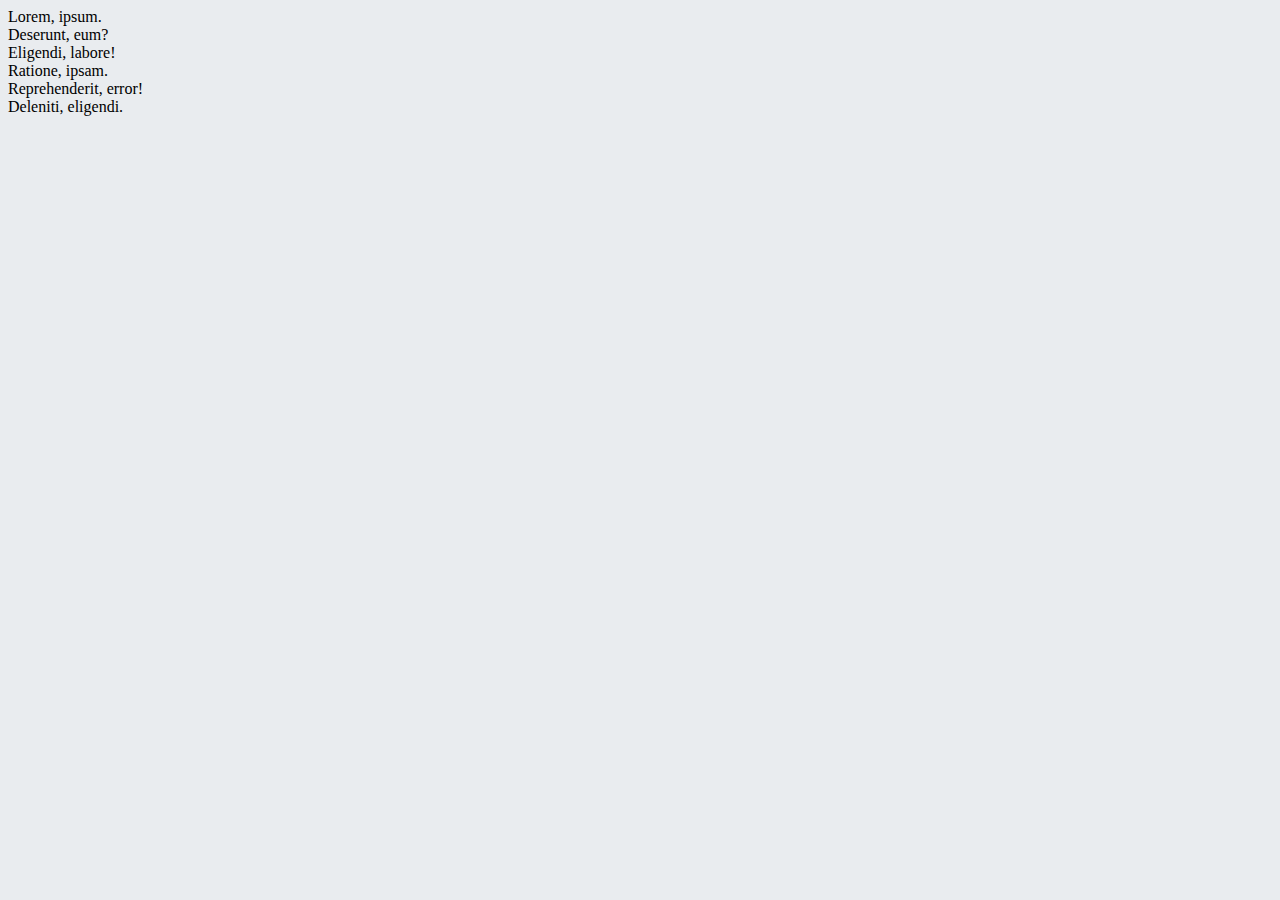
<file: index.html>
<!doctype html>
<html lang="en">
  <head>
    <!-- Required meta tags -->
    <meta charset="utf-8">
    <meta name="viewport" content="width=device-width, initial-scale=1, shrink-to-fit=no">

    <!-- Bootstrap CSS -->
    <link rel="stylesheet" href="https://cdn.jsdelivr.net/npm/bootstrap@4.6.2/dist/css/bootstrap.min.css" integrity="sha384-xOolHFLEh07PJGoPkLv1IbcEPTNtaed2xpHsD9ESMhqIYd0nLMwNLD69Npy4HI+N" crossorigin="anonymous">

    <title>Hello, world!</title>
    <style>
      body{
        background-color: #E9ECEF;
      }
    </style>
  </head>
  <body>
    <div class="container">
        <div class="row">
            <div class="col-sm-6 col-md-4 col-lg-3 col-xl-2 bg-primary">Lorem, ipsum.</div>
            <div class="col-sm-6 col-md-4 col-lg-3 col-xl-2 bg-secondary">Deserunt, eum?</div>
            <div class="col-sm-6 col-md-4 col-lg-3 col-xl-2 bg-info">Eligendi, labore!</div>
            <div class="col-sm-6 col-md-4 col-lg-3 col-xl-2 bg-danger">Ratione, ipsam.</div>
            <div class="col-sm-6 col-md-4 col-lg-3 col-xl-2 bg-warning">Reprehenderit, error!</div>
            <div class="col-sm-6 col-md-4 col-lg-3 col-xl-2 bg-success">Deleniti, eligendi.</div>
        </div>
    </div>

    <!-- Optional JavaScript; choose one of the two! -->

    <!-- Option 1: jQuery and Bootstrap Bundle (includes Popper) -->
    <script src="https://cdn.jsdelivr.net/npm/jquery@3.5.1/dist/jquery.slim.min.js" integrity="sha384-DfXdz2htPH0lsSSs5nCTpuj/zy4C+OGpamoFVy38MVBnE+IbbVYUew+OrCXaRkfj" crossorigin="anonymous"></script>
    <script src="https://cdn.jsdelivr.net/npm/bootstrap@4.6.2/dist/js/bootstrap.bundle.min.js" integrity="sha384-Fy6S3B9q64WdZWQUiU+q4/2Lc9npb8tCaSX9FK7E8HnRr0Jz8D6OP9dO5Vg3Q9ct" crossorigin="anonymous"></script>

    <!-- Option 2: Separate Popper and Bootstrap JS -->
    <!--
    <script src="https://cdn.jsdelivr.net/npm/jquery@3.5.1/dist/jquery.slim.min.js" integrity="sha384-DfXdz2htPH0lsSSs5nCTpuj/zy4C+OGpamoFVy38MVBnE+IbbVYUew+OrCXaRkfj" crossorigin="anonymous"></script>
    <script src="https://cdn.jsdelivr.net/npm/popper.js@1.16.1/dist/umd/popper.min.js" integrity="sha384-9/reFTGAW83EW2RDu2S0VKaIzap3H66lZH81PoYlFhbGU+6BZp6G7niu735Sk7lN" crossorigin="anonymous"></script>
    <script src="https://cdn.jsdelivr.net/npm/bootstrap@4.6.2/dist/js/bootstrap.min.js" integrity="sha384-+sLIOodYLS7CIrQpBjl+C7nPvqq+FbNUBDunl/OZv93DB7Ln/533i8e/mZXLi/P+" crossorigin="anonymous"></script>
    -->
  </body>
</html>
</file>
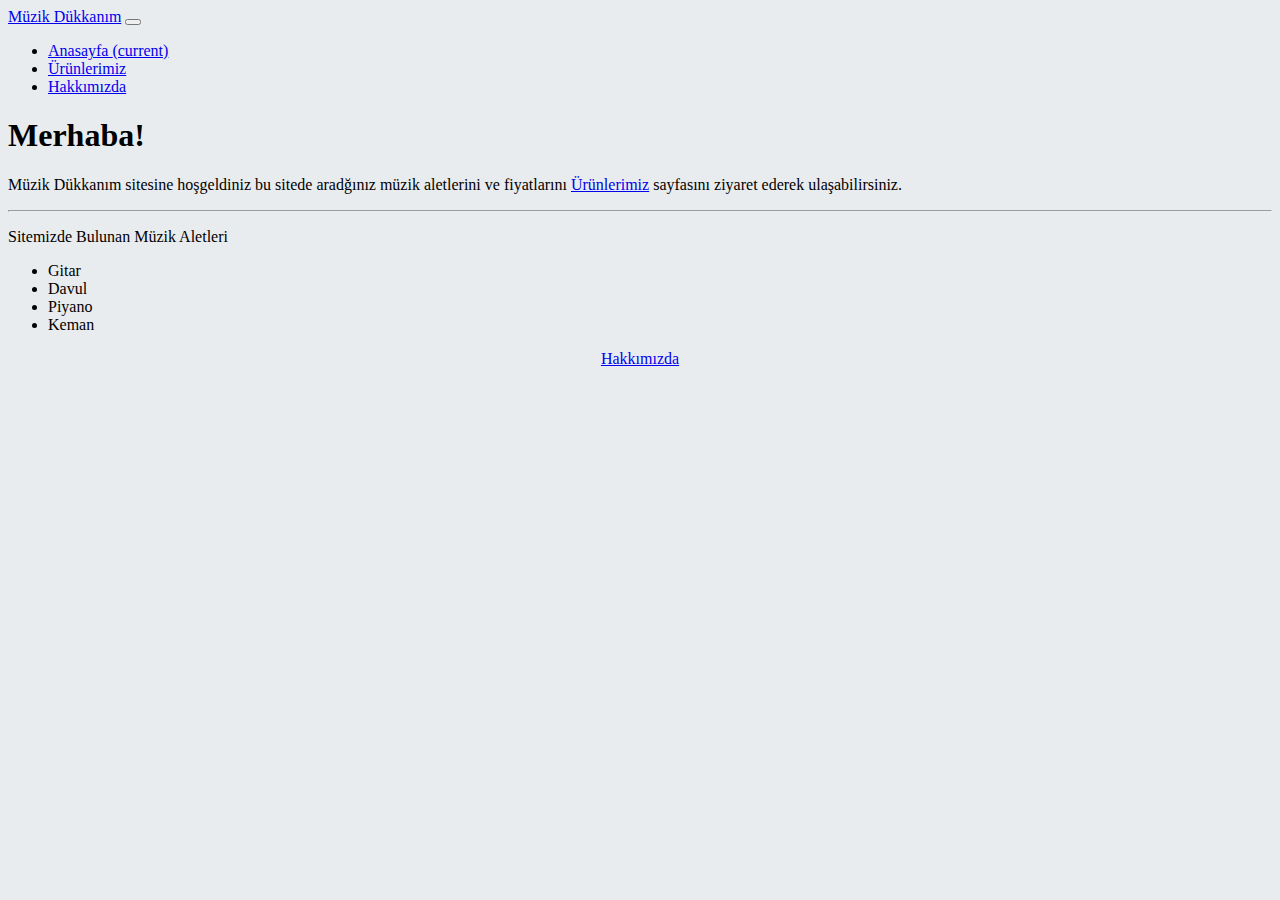
<file: MusicStore/index.html>
<!doctype html>
<html lang="en">

<head>
  <!-- Required meta tags -->
  <meta charset="utf-8">
  <meta name="viewport" content="width=device-width, initial-scale=1, shrink-to-fit=no">

  <!-- Bootstrap CSS -->
  <link rel="stylesheet" href="https://cdn.jsdelivr.net/npm/bootstrap@4.6.2/dist/css/bootstrap.min.css"
    integrity="sha384-xOolHFLEh07PJGoPkLv1IbcEPTNtaed2xpHsD9ESMhqIYd0nLMwNLD69Npy4HI+N" crossorigin="anonymous">

  <title>Hello, world!</title>
  <style>
    body {
      background-color: #E9ECEF;
    }

    a {
      text-align: center;
    }

    .container {
      display: grid;
      place-items: center;
      
    }
  </style>
</head>

<body>
  <nav class="navbar navbar-expand-lg navbar-dark bg-dark">
    <a class="navbar-brand text-danger" href="index.html">Müzik Dükkanım</a>
    <button class="navbar-toggler" type="button" data-toggle="collapse" data-target="#navbarNav"
      aria-controls="navbarNav" aria-expanded="false" aria-label="Toggle navigation">
      <span class="navbar-toggler-icon"></span>
    </button>
    <div class="collapse navbar-collapse" id="navbarNav">
      <ul class="navbar-nav">
        <li class="nav-item active">
          <a class="nav-link" href="index.html">Anasayfa <span class="sr-only">(current)</span></a>
        </li>
        <li class="nav-item">
          <a class="nav-link" href="products.html">Ürünlerimiz</a>
        </li>
        <li class="nav-item">
          <a class="nav-link" href="about.html">Hakkımızda</a>
        </li>

      </ul>
    </div>
  </nav>

  <div class="jumbotron">
    <h1 class="display-4 text-danger text-center">Merhaba!</h1>
    <p class="lead text-center">Müzik Dükkanım sitesine hoşgeldiniz bu sitede aradğınız müzik aletlerini ve fiyatlarını
      <a href="products.html" class="text-primary">Ürünlerimiz</a> sayfasını ziyaret ederek ulaşabilirsiniz.
    </p>
    <hr class="my-4">
    <p class="text-center text-warning">Sitemizde Bulunan Müzik Aletleri</p>
    <ul class="d-flex flex-column align-items-center">
      <li>Gitar</li>
      <li>Davul</li>
      <li>Piyano</li>
      <li>Keman</li>
    </ul>
    <div class="container">
      <a class="btn btn-primary btn-lg" href="about.html" role="button">Hakkımızda</a>
    </div>
  </div>

  <!-- Optional JavaScript; choose one of the two! -->

  <!-- Option 1: jQuery and Bootstrap Bundle (includes Popper) -->
  <script src="https://cdn.jsdelivr.net/npm/jquery@3.5.1/dist/jquery.slim.min.js"
    integrity="sha384-DfXdz2htPH0lsSSs5nCTpuj/zy4C+OGpamoFVy38MVBnE+IbbVYUew+OrCXaRkfj"
    crossorigin="anonymous"></script>
  <script src="https://cdn.jsdelivr.net/npm/bootstrap@4.6.2/dist/js/bootstrap.bundle.min.js"
    integrity="sha384-Fy6S3B9q64WdZWQUiU+q4/2Lc9npb8tCaSX9FK7E8HnRr0Jz8D6OP9dO5Vg3Q9ct"
    crossorigin="anonymous"></script>

  <!-- Option 2: Separate Popper and Bootstrap JS -->
  <!--
    <script src="https://cdn.jsdelivr.net/npm/jquery@3.5.1/dist/jquery.slim.min.js" integrity="sha384-DfXdz2htPH0lsSSs5nCTpuj/zy4C+OGpamoFVy38MVBnE+IbbVYUew+OrCXaRkfj" crossorigin="anonymous"></script>
    <script src="https://cdn.jsdelivr.net/npm/popper.js@1.16.1/dist/umd/popper.min.js" integrity="sha384-9/reFTGAW83EW2RDu2S0VKaIzap3H66lZH81PoYlFhbGU+6BZp6G7niu735Sk7lN" crossorigin="anonymous"></script>
    <script src="https://cdn.jsdelivr.net/npm/bootstrap@4.6.2/dist/js/bootstrap.min.js" integrity="sha384-+sLIOodYLS7CIrQpBjl+C7nPvqq+FbNUBDunl/OZv93DB7Ln/533i8e/mZXLi/P+" crossorigin="anonymous"></script>
    -->
</body>

</html>
</file>
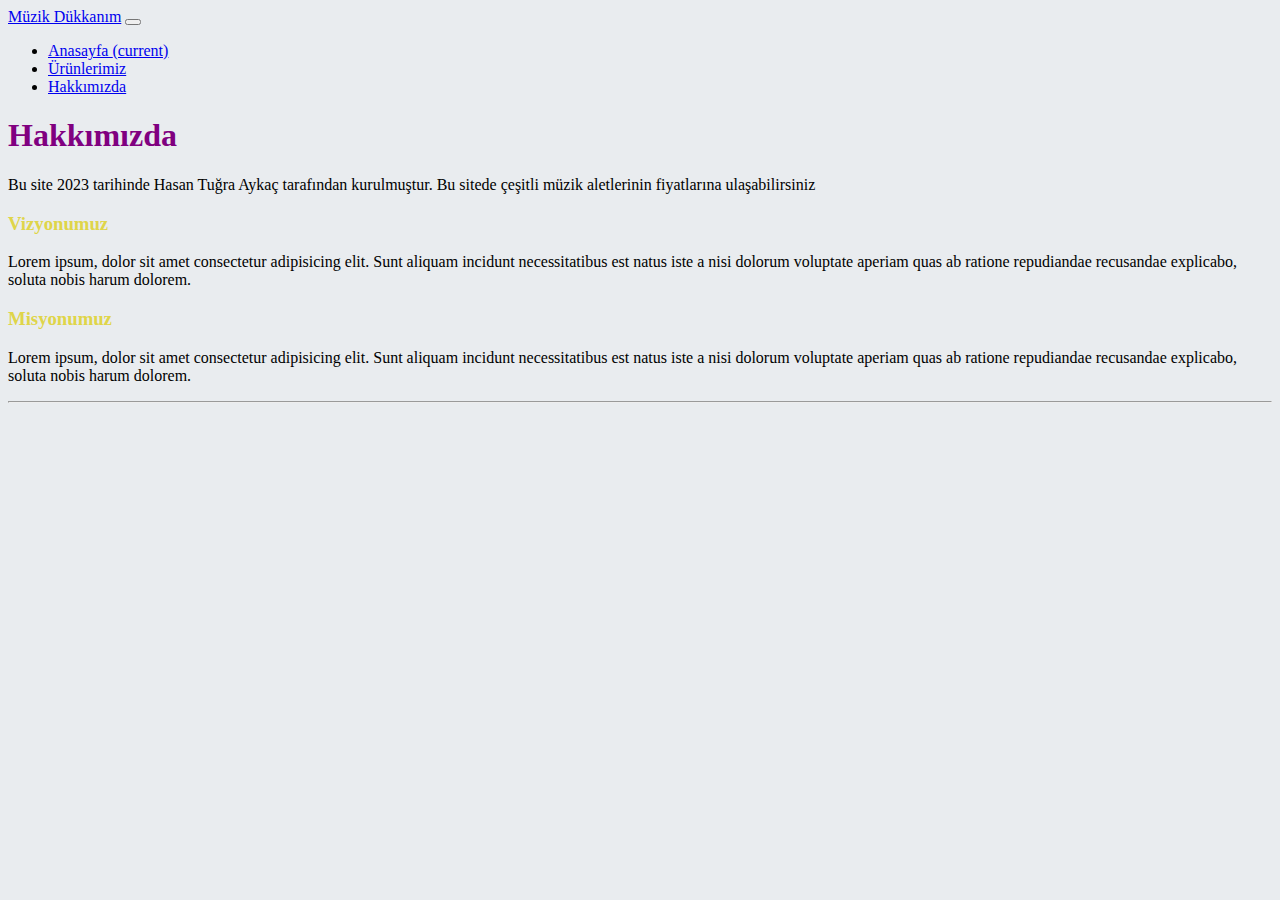
<file: MusicStore/about.html>
<!doctype html>
<html lang="en">

<head>
    <!-- Required meta tags -->
    <meta charset="utf-8">
    <meta name="viewport" content="width=device-width, initial-scale=1, shrink-to-fit=no">

    <!-- Bootstrap CSS -->
    <link rel="stylesheet" href="https://cdn.jsdelivr.net/npm/bootstrap@4.6.2/dist/css/bootstrap.min.css"
        integrity="sha384-xOolHFLEh07PJGoPkLv1IbcEPTNtaed2xpHsD9ESMhqIYd0nLMwNLD69Npy4HI+N" crossorigin="anonymous">

    <title>Hello, world!</title>
    <style>
        body {
            background-color: #E9ECEF;
        }
    </style>
</head>

<body>
    <nav class="navbar navbar-expand-lg navbar-dark bg-dark">
        <a class="navbar-brand text-danger" href="index.html">Müzik Dükkanım</a>
        <button class="navbar-toggler" type="button" data-toggle="collapse" data-target="#navbarNav"
            aria-controls="navbarNav" aria-expanded="false" aria-label="Toggle navigation">
            <span class="navbar-toggler-icon"></span>
        </button>
        <div class="collapse navbar-collapse" id="navbarNav">
            <ul class="navbar-nav">
                <li class="nav-item active">
                    <a class="nav-link" href="index.html">Anasayfa <span class="sr-only">(current)</span></a>
                </li>
                <li class="nav-item">
                    <a class="nav-link" href="products.html">Ürünlerimiz</a>
                </li>
                <li class="nav-item">
                    <a class="nav-link" href="about.html">Hakkımızda</a>
                </li>

            </ul>
        </div>
    </nav>

    <div class="jumbotron">
        <h1 style="color:purple" class="display-4 text-center">Hakkımızda</h1>
        <p class="lead text-center">Bu site 2023 tarihinde Hasan Tuğra Aykaç tarafından kurulmuştur. Bu sitede çeşitli müzik aletlerinin fiyatlarına ulaşabilirsiniz</p>
        <h3 style="color: rgb(223, 213, 73);" class="text-left">Vizyonumuz</h3>
        <p class="lead text-left">Lorem ipsum, dolor sit amet consectetur adipisicing elit. Sunt aliquam incidunt necessitatibus est natus iste a nisi dolorum voluptate aperiam quas ab ratione repudiandae recusandae explicabo, soluta nobis harum dolorem.</p>
        <h3 style="color: rgb(223, 213, 73);" class="text-left">Misyonumuz</h3>
        <p class="lead text-left">Lorem ipsum, dolor sit amet consectetur adipisicing elit. Sunt aliquam incidunt necessitatibus est natus iste a nisi dolorum voluptate aperiam quas ab ratione repudiandae recusandae explicabo, soluta nobis harum dolorem.</p>
        <hr class="my-4">
    </div>

    <!-- Optional JavaScript; choose one of the two! -->

    <!-- Option 1: jQuery and Bootstrap Bundle (includes Popper) -->
    <script src="https://cdn.jsdelivr.net/npm/jquery@3.5.1/dist/jquery.slim.min.js"
        integrity="sha384-DfXdz2htPH0lsSSs5nCTpuj/zy4C+OGpamoFVy38MVBnE+IbbVYUew+OrCXaRkfj"
        crossorigin="anonymous"></script>
    <script src="https://cdn.jsdelivr.net/npm/bootstrap@4.6.2/dist/js/bootstrap.bundle.min.js"
        integrity="sha384-Fy6S3B9q64WdZWQUiU+q4/2Lc9npb8tCaSX9FK7E8HnRr0Jz8D6OP9dO5Vg3Q9ct"
        crossorigin="anonymous"></script>

    <!-- Option 2: Separate Popper and Bootstrap JS -->
    <!--
    <script src="https://cdn.jsdelivr.net/npm/jquery@3.5.1/dist/jquery.slim.min.js" integrity="sha384-DfXdz2htPH0lsSSs5nCTpuj/zy4C+OGpamoFVy38MVBnE+IbbVYUew+OrCXaRkfj" crossorigin="anonymous"></script>
    <script src="https://cdn.jsdelivr.net/npm/popper.js@1.16.1/dist/umd/popper.min.js" integrity="sha384-9/reFTGAW83EW2RDu2S0VKaIzap3H66lZH81PoYlFhbGU+6BZp6G7niu735Sk7lN" crossorigin="anonymous"></script>
    <script src="https://cdn.jsdelivr.net/npm/bootstrap@4.6.2/dist/js/bootstrap.min.js" integrity="sha384-+sLIOodYLS7CIrQpBjl+C7nPvqq+FbNUBDunl/OZv93DB7Ln/533i8e/mZXLi/P+" crossorigin="anonymous"></script>
    -->
</body>

</html>
</file>
